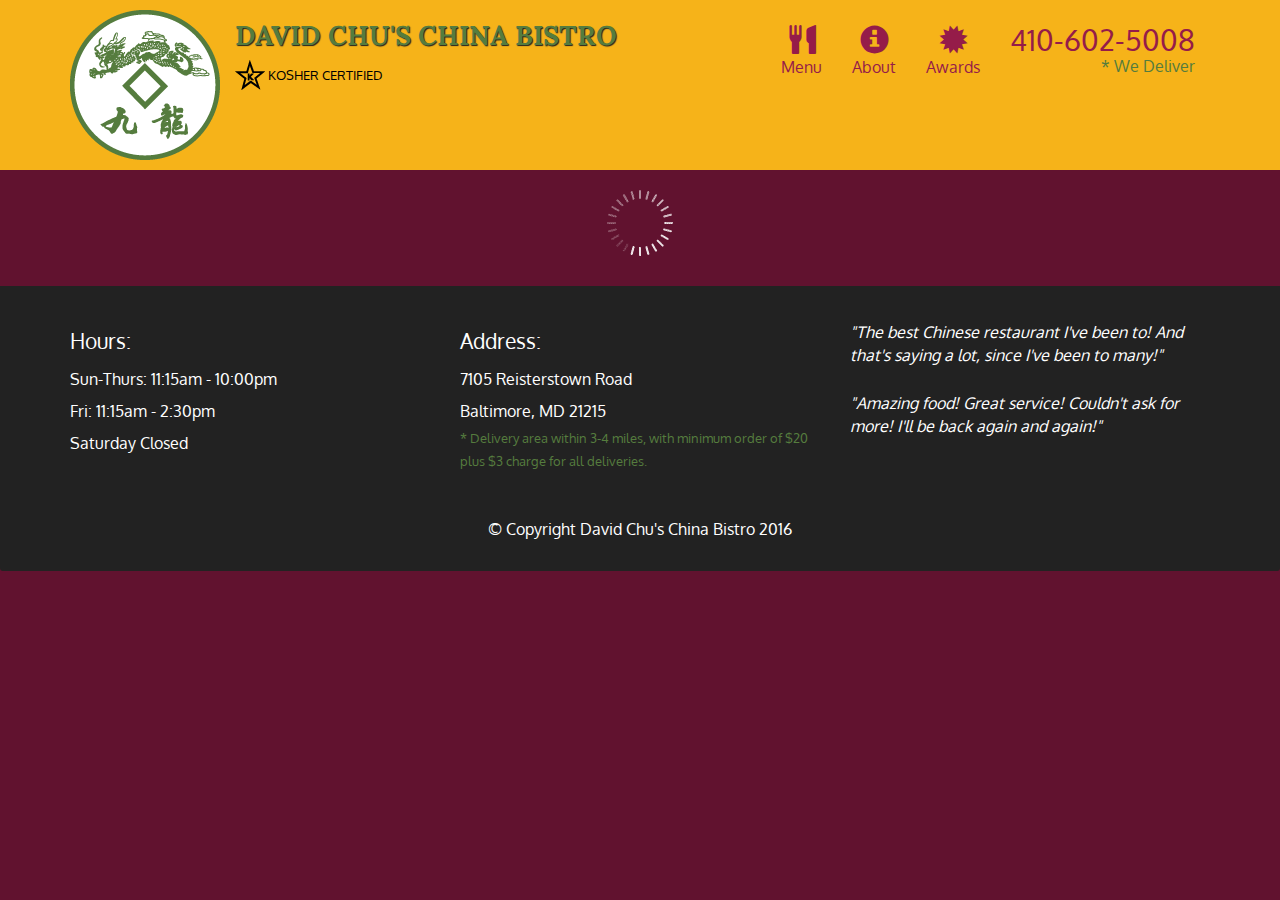
<file: mod5Assignment/index.html>
<!doctype html>
<html lang="en">
  <head>
    <meta charset="utf-8">
    <meta http-equiv="X-UA-Compatible" content="IE=edge">
    <meta name="viewport" content="width=device-width, initial-scale=1">
    <title>David Chu's China Bistro</title>
    <link rel="stylesheet" href="css/bootstrap.min.css">
    <link rel="stylesheet" href="css/styles.css">
    <link href='https://fonts.googleapis.com/css?family=Oxygen:400,300,700' rel='stylesheet' type='text/css'>
    <link href='https://fonts.googleapis.com/css?family=Lora' rel='stylesheet' type='text/css'>
  </head>
<body>
  <header>
    <nav id="header-nav" class="navbar navbar-default">
      <div class="container">
        <div class="navbar-header">
          <a href="index.html" class="pull-left visible-md visible-lg">
            <div id="logo-img" alt="Logo image"></div>
          </a>

          <div class="navbar-brand">
            <a href="index.html"><h1>David Chu's China Bistro</h1></a>
            <p>
              <img src="images/star-k-logo.png" alt="Kosher certification">
              <span>Kosher Certified</span>
            </p>
          </div>

          <button id="navbarToggle" type="button" class="navbar-toggle collapsed" data-toggle="collapse" data-target="#collapsable-nav" aria-expanded="false">
            <span class="sr-only">Toggle navigation</span>
            <span class="icon-bar"></span>
            <span class="icon-bar"></span>
            <span class="icon-bar"></span>
          </button>
        </div>
        
        <div id="collapsable-nav" class="collapse navbar-collapse">
           <ul id="nav-list" class="nav navbar-nav navbar-right">
            <li id="navHomeButton" class="visible-xs active">
              <a href="index.html">
                <span class="glyphicon glyphicon-home"></span> Home</a>
            </li>
            <li id="navMenuButton">
              <a href="#" onclick="$dc.loadMenuCategories();">
                <span class="glyphicon glyphicon-cutlery"></span><br class="hidden-xs"> Menu</a>
            </li>
            <li>
              <a href="#">
                <span class="glyphicon glyphicon-info-sign"></span><br class="hidden-xs"> About</a>
            </li>
            <li>
              <a href="#">
                <span class="glyphicon glyphicon-certificate"></span><br class="hidden-xs"> Awards</a>
            </li>
            <li id="phone" class="hidden-xs">
              <a href="tel:410-602-5008">
                <span>410-602-5008</span></a><div>* We Deliver</div>
            </li>
          </ul><!-- #nav-list -->
        </div><!-- .collapse .navbar-collapse -->
      </div><!-- .container -->
    </nav><!-- #header-nav -->
  </header>

  <div id="call-btn" class="visible-xs">
    <a class="btn" href="tel:410-602-5008">
    <span class="glyphicon glyphicon-earphone"></span>
    410-602-5008
    </a>
  </div>
  <div id="xs-deliver" class="text-center visible-xs">* We Deliver</div>

  <div id="main-content" class="container"></div>

  <footer class="panel-footer">
    <div class="container">
      <div class="row">
        <section id="hours" class="col-sm-4">
          <span>Hours:</span><br>
          Sun-Thurs: 11:15am - 10:00pm<br>
          Fri: 11:15am - 2:30pm<br>
          Saturday Closed
          <hr class="visible-xs">
        </section>
        <section id="address" class="col-sm-4">
          <span>Address:</span><br>
          7105 Reisterstown Road<br>
          Baltimore, MD 21215
          <p>* Delivery area within 3-4 miles, with minimum order of $20 plus $3 charge for all deliveries.</p>
          <hr class="visible-xs">
        </section>
        <section id="testimonials" class="col-sm-4">
          <p>"The best Chinese restaurant I've been to! And that's saying a lot, since I've been to many!"</p>
          <p>"Amazing food! Great service! Couldn't ask for more! I'll be back again and again!"</p>
        </section>
      </div>
      <div class="text-center">&copy; Copyright David Chu's China Bistro 2016</div>
    </div>
  </footer>

  <!-- jQuery (Bootstrap JS plugins depend on it) -->
  <script src="js/jquery-2.1.4.min.js"></script>
  <script src="js/bootstrap.min.js"></script>
  <script src="js/ajax-utils.js"></script>
  <script src="js/script.js"></script>
</body>
</html>
</file>
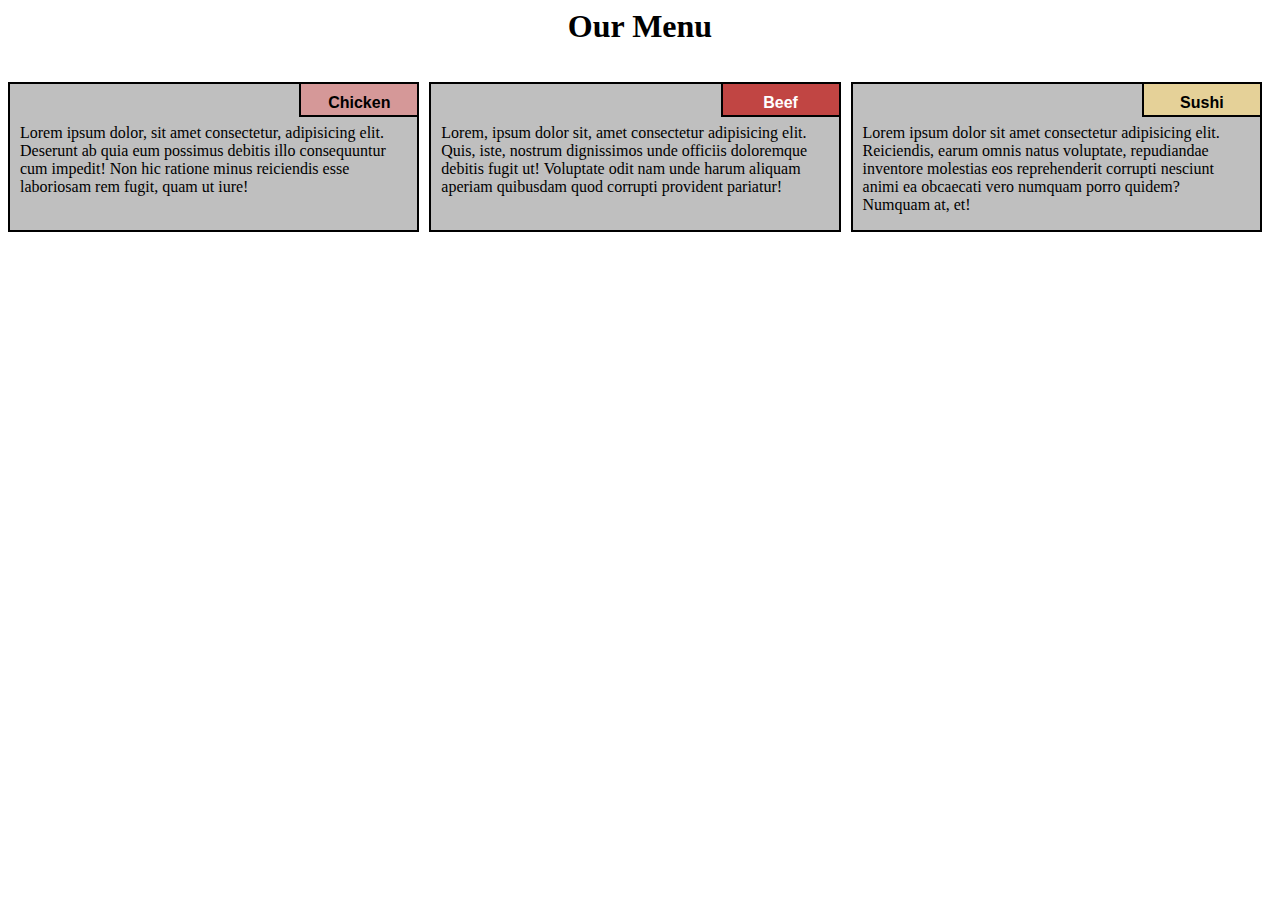
<file: Module 2 Assignment/index.html>
<html lang="en">
<head>
	<meta charset="UTF-8">
	<meta name="viewport" content="width=device-width, initial-scale=1.0">
	 <link rel="stylesheet" href="css/style.css">
	<title>Responsive Layout</title>



</head>
<body>
	<div class="row">
	<h1>Our Menu</h1>
  <div class="col-lg-4 col-md-6 col-sm-12" id="container">
    <p>Lorem ipsum dolor, sit amet consectetur, adipisicing elit. Deserunt ab quia eum possimus debitis illo consequuntur cum impedit! Non hic ratione minus reiciendis esse laboriosam rem fugit, quam ut iure!</p>
  	<p id="p1">Chicken</p>

  	</div>

  

  <div class="col-lg-4 col-md-6 col-sm-12" id="container"><p>Lorem, ipsum dolor sit, amet consectetur adipisicing elit. Quis, iste, nostrum dignissimos unde officiis doloremque debitis fugit ut! Voluptate odit nam unde harum aliquam aperiam quibusdam quod corrupti provident pariatur!</p>

  	<p id="p2">Beef</p>

  </div>

  <div class="col-lg-4 col-md-12 col-sm-12" id="container"><p>Lorem ipsum dolor sit amet consectetur adipisicing elit. Reiciendis, earum omnis natus voluptate, repudiandae inventore molestias eos reprehenderit corrupti nesciunt animi ea obcaecati vero numquam porro quidem? Numquam at, et!</p>

  	<p  id="p3">Sushi</p>

  </div>

	</div>	

</body>
</html>
</file>
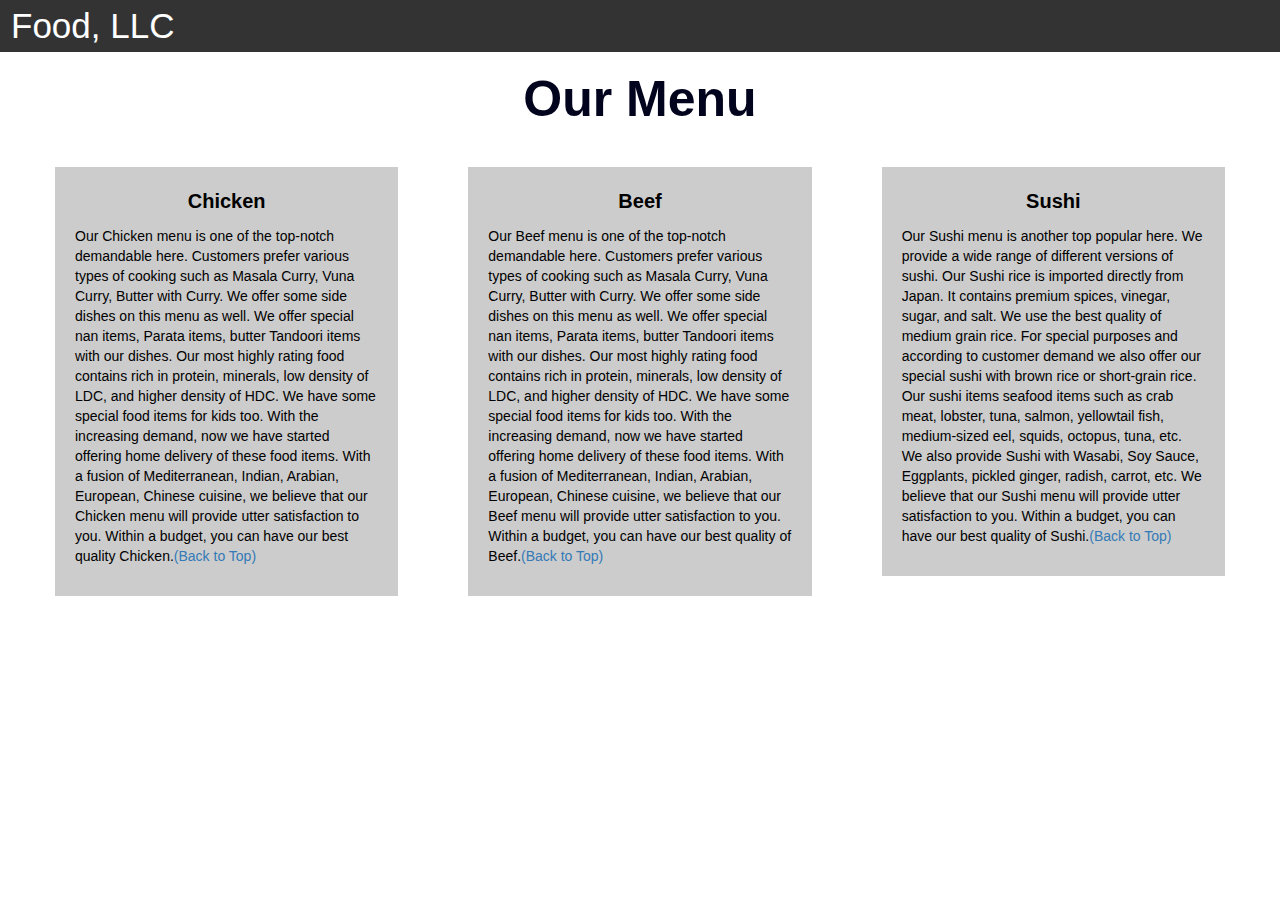
<file: Module3Assignment/index.html>
<!DOCTYPE html>
<html>
<head>

<title>Module 3</title>

  <meta name="viewport" content="width=device-width, initial-scale=1">
  <link rel="stylesheet" href="https://maxcdn.bootstrapcdn.com/bootstrap/3.3.7/css/bootstrap.min.css">
  <script src="https://ajax.googleapis.com/ajax/libs/jquery/3.3.1/jquery.min.js"></script>
  <script src="https://maxcdn.bootstrapcdn.com/bootstrap/3.3.7/js/bootstrap.min.js"></script>

</head>

<meta name="viewport" content="width=device-width, initial-scale=1">
<link rel="stylesheet" type="text/css" href="style.css">



<body>


<nav class="navbar" id="top">
  <div class="container-fluid">

    <div class="navbar-header">
      <button type="button" class="navbar-toggle" data-toggle="collapse" data-target="#myNavbar">
        <span class="icon-bar"></span>
        <span class="icon-bar"></span>
        <span class="icon-bar"></span> 
      </button>
      <a class="navbar-brand" href="#">Food, LLC</a>
    </div>

    <div class="collapse" id="myNavbar">
      <ul class="nav navbar-nav visible-xs">
        <li><a class="menu-item" href="#">Chicken</a></li>
        <li><a class="menu-item" href="#">Beef</a></li> 
        <li><a class="menu-item" href="#">Sushi</a></li> 
      </ul>
    </div>

  </div>
</nav>

<h1 class="main-title">Our Menu</h1>



<div class="row">

  <div class="col-lg-4 col-md-6 col-sm-12">
    <div class="content-box">
      <p class="item-name">Chicken</p>
      <p>Our Chicken menu is one of the top-notch demandable here. Customers prefer various types of cooking such as Masala Curry, Vuna Curry, Butter with Curry. We offer some side dishes on this menu as well. We offer special nan items, Parata items, butter Tandoori items with our dishes. Our most highly rating food contains rich in protein, minerals, low density of LDC, and higher density of HDC. We have some special food items for kids too. With the increasing demand, now we have started offering home delivery of these food items. With a fusion of Mediterranean, Indian, Arabian, European, Chinese cuisine, we believe that our Chicken menu will provide utter satisfaction to you. Within a budget, you can have our best quality Chicken.<a href="#top">(Back to Top)</a></p>
    </div>
  </div>

  <div class="col-lg-4 col-md-6 col-sm-12">
    <div class="content-box">
      <p class="item-name">Beef</p>
      <p>Our Beef menu is one of the top-notch demandable here. Customers prefer various types of cooking such as Masala Curry, Vuna Curry, Butter with Curry. We offer some side dishes on this menu as well. We offer special nan items, Parata items, butter Tandoori items with our dishes. Our most highly rating food contains rich in protein, minerals, low density of LDC, and higher density of HDC. We have some special food items for kids too. With the increasing demand, now we have started offering home delivery of these food items. With a fusion of Mediterranean, Indian, Arabian, European, Chinese cuisine, we believe that our Beef menu will provide utter satisfaction to you. Within a budget, you can have our best quality of Beef.<a href="#top">(Back to Top)</a></p>
    </div>
  </div>


  <div class="col-lg-4 col-md-12 col-sm-12">
    <div class="content-box">
      <p class="item-name">Sushi</p>
      <p>Our Sushi menu is another top popular here. We provide a wide range of different versions of sushi. Our Sushi rice is imported directly from Japan. It contains premium spices, vinegar, sugar, and salt. We use the best quality of medium grain rice. For special purposes and according to customer demand we also offer our special sushi with brown rice or short-grain rice. Our sushi items seafood items such as crab meat, lobster, tuna, salmon, yellowtail fish, medium-sized eel, squids, octopus, tuna, etc. We also provide Sushi with Wasabi, Soy Sauce, Eggplants, pickled ginger, radish, carrot, etc. We believe that our Sushi menu will provide utter satisfaction to you. Within a budget, you can have our best quality of Sushi.<a href="#top">(Back to Top)</a></p>
    </div>
  </div>

</div>


</body>
</html>
</file>
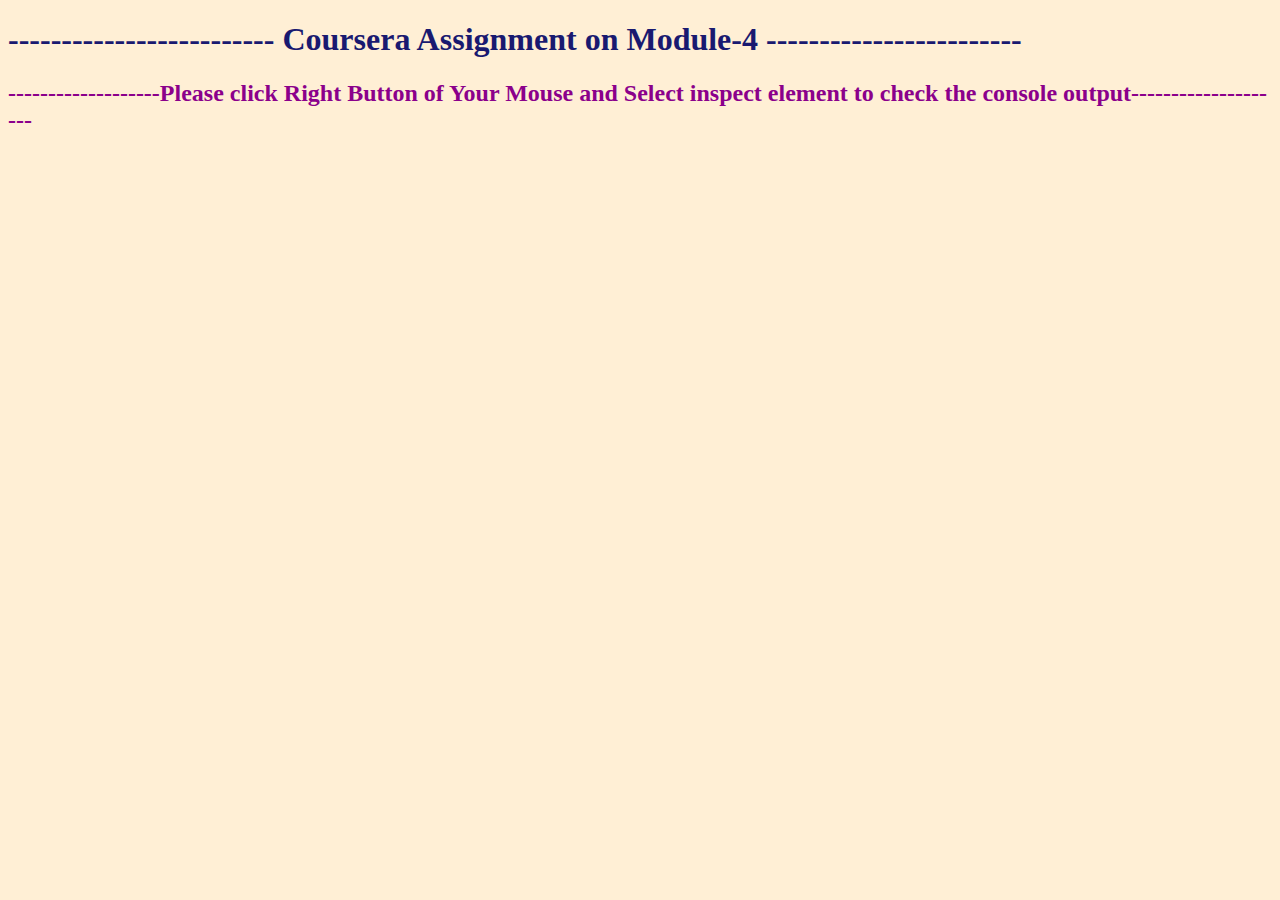
<file: Module4Assignment/index.html>
<!DOCTYPE html>
<html>
<head>
	<title></title>
</head>
<body bgcolor="PapayaWhip">
	<h1 style="color: MidnightBlue;">------------------------- Coursera Assignment on Module-4  ------------------------</h1>
  <h2 style="color: DarkMagenta;">-------------------Please click Right Button of Your Mouse and Select inspect element to check the console output--------------------</h2>
	<script src="script.js" ="text/javascript">
	
		</script>

</body>
</html>
</file>
<file: mod5Assignment/css/styles.css>
body {
  font-size: 16px;
  color: #fff;
  background-color: #61122f;
  font-family: 'Oxygen', sans-serif;
}

/** HEADER **/
#header-nav {
  background-color: #f6b319;
  border-radius: 0;
  border: 0;
}

#logo-img {
  background: url('../images/restaurant-logo_large.png') no-repeat;
  width: 150px;
  height: 150px;
  margin: 10px 15px 10px 0;
}

.navbar-brand {
  padding-top: 25px;
}
.navbar-brand h1 { /* Restaurant name */
  font-family: 'Lora', serif;
  color: #557c3e;
  font-size: 1.5em;
  text-transform: uppercase;
  font-weight: bold;
  text-shadow: 1px 1px 1px #222;
  margin-top: 0;
  margin-bottom: 0;
  line-height: .75;
}
.navbar-brand a:hover, .navbar-brand a:focus {
  text-decoration: none;
}
.navbar-brand p { /* Kosher cert */
  color: #000;
  text-transform: uppercase;
  font-size: .7em;
  margin-top: 15px;
}
.navbar-brand p span { /* Star-K */
  vertical-align: middle;
}

#nav-list {
  margin-top: 10px;
}
#nav-list a {
  color: #951C49;
  text-align: center;
}
#nav-list a:hover {
  background: #E7E7E7;
}
#nav-list a span {
  font-size: 1.8em;
}

#phone {
  margin-top: 5px;
}
#phone a { /* Phone number */
  text-align: right;
  padding-bottom: 0;
}
#phone div { /* We Deliver */
  color: #557c3e;
  text-align: right;
  padding-right: 15px;
}

.navbar-header button.navbar-toggle, .navbar-header .icon-bar {
  border: 1px solid #61122f;
}
.navbar-header button.navbar-toggle {
  clear: both;
  margin-top: -30px;
}
/* END HEADER */

/* FOOTER */
.panel-footer {
  margin-top: 30px;
  padding-top: 35px;
  padding-bottom: 30px;
  background-color: #222;
  border-top: 0;
}
.panel-footer div.row {
  margin-bottom: 35px;
}
#hours, #address {
  line-height: 2;
}
#hours > span, #address > span {
  font-size: 1.3em;
}
#address p {
  color: #557c3e;
  font-size: .8em;
  line-height: 1.8;
}
#testimonials {
  font-style: italic;
}
#testimonials p:nth-child(2) {
  margin-top: 25px;
}
/* END FOOTER */



/* HOME PAGE */
.container .jumbotron {
  box-shadow: 0 0 50px #3F0C1F;
  border: 2px solid #3F0C1F;
}

#menu-tile, #specials-tile, #map-tile {
  height: 250px;
  width: 100%;
  margin-bottom: 15px;
  position: relative;
  border: 2px solid #3F0C1F;
  overflow: hidden;
}
#menu-tile:hover, #specials-tile:hover, #map-tile:hover {
  box-shadow: 0 1px 5px 1px #cccccc;
}
#menu-tile {
  background: url('../images/menu-tile.jpg') no-repeat;
  background-position: center;
}
#specials-tile {
  background: url('../images/specials-tile.jpg') no-repeat;
  background-position: center;
}
#menu-tile span, #specials-tile span, #map-tile span {
  position: absolute;
  bottom: 0;
  right: 0;
  width: 100%;
  text-align: center;
  font-size: 1.6em;
  text-transform: uppercase;
  background-color: #000;
  color: #fff;
  opacity: .8;
}
/* END HOME PAGE */

/* MENU CATEGORIES PAGE */
.category-tile { 
  position: relative;
  border: 2px solid #3F0C1F;
  overflow: hidden;
  width: 200px;
  height: 200px;
  margin: 0 auto 15px;
}
.category-tile span {
  position: absolute;
  bottom: 0;
  right: 0;
  width: 100%;
  text-align: center;
  font-size: 1.2em;
  text-transform: uppercase;
  background-color: #000;
  color: #fff;
  opacity: .8;
}
.category-tile:hover {
  box-shadow: 0 1px 5px 1px #cccccc;
}

#menu-categories-title + div {
  margin-bottom: 50px;
}
/* END MENU CATEGORIES PAGE */

/* SINGLE CATEGORY PAGE */
.menu-item-tile {
  margin-bottom: 25px;
}
.menu-item-tile hr {
  width: 80%;
}
.menu-item-tile .menu-item-price {
  font-size: 1.1em;
  text-align: right;
  margin-top: -15px;
  margin-right: -15px;
}
.menu-item-tile .menu-item-price span {
  font-size: .6em;
}
.menu-item-photo {
  position: relative;
  border: 2px solid #3F0C1F; 
  overflow: hidden;
  padding: 0;
  margin-right: -15px;
  margin-left: auto;
  margin-bottom: 20px;
  max-width: 250px;
}
.menu-item-photo div {
  position: absolute;
  bottom: 0;
  right: 0;
  width: 80px;
  background-color: #557c3e;
  text-align: center;
}
.menu-item-description {
  padding-right: 30px;
}
h3.menu-item-title {
  margin: 0 0 10px;
}
.menu-item-details {
  font-size: .9em;
  font-style: italic;
}
/* END SINGLE CATEGORY PAGE */


/********** Large devices only **********/
@media (min-width: 1200px) {
  .container .jumbotron {
    background: url('../images/jumbotron_1200.jpg') no-repeat;
    height: 675px;
  }
}

/********** Medium devices only **********/
@media (min-width: 992px) and (max-width: 1199px) {
  /* Header */
  #logo-img {
    background: url('../images/restaurant-logo_medium.png') no-repeat;
    width: 100px;
    height: 100px;
    margin: 5px 5px 5px 0;
  }
  /* End Header */

  /* Home Page */
  .container .jumbotron {
    background: url('../images/jumbotron_992.jpg') no-repeat;
    height: 558px;
  }
  /* End Home Page */
}

/********** Small devices only **********/
@media (min-width: 768px) and (max-width: 991px) {
  /* Home Page */
  .container .jumbotron {
    background: url('../images/jumbotron_768.jpg') no-repeat;
    height: 432px;
  }
  /* End Home Page */
}

/********** Extra small devices only **********/
@media (max-width: 767px) {
  /* Header */
  .navbar-brand {
    padding-top: 10px;
    height: 80px;
  }
  .navbar-brand h1 { /* Restaurant name */
    padding-top: 10px;
    font-size: 5vw; /* 1vw = 1% of viewport width */
  }
  .navbar-brand p { /* Kosher cert */
    font-size: .6em;
    margin-top: 12px;
  }
  .navbar-brand p img { /* Star-K */
    height: 20px;
  }

  #collapsable-nav a { /* Collapsed nav menu text */
    font-size: 1.2em;
  }
  #collapsable-nav a span { /* Collapsed nav menu glyph */
    font-size: 1em;
    margin-right: 5px;
  }

  #call-btn > a {
    font-size: 1.5em;
    display: block;
    margin: 0 20px;
    padding: 10px;
    border: 2px solid #fff;
    background-color: #f6b319;
    color: #951c49;
  }
  #xs-deliver {
    margin-top: 5px;
    font-size: .7em;
    letter-spacing: .1em;
    text-transform: uppercase;
  }
  /* End Header */

  /* Footer */
  .panel-footer section {
    margin-bottom: 30px;
    text-align: center;
  }
  .panel-footer section:nth-child(3) {
    margin-bottom: 0; /* margin already exists on the whole row */
  }
  .panel-footer section hr {
    width: 50%;
  }
  /* End Footer */

  /* Home Page */
  .container .jumbotron {
    margin-top: 30px;
    padding: 0;
  }
  #menu-tile, #specials-tile {
    width: 360px;
    margin: 0 auto 15px;
  }

  .menu-item-photo {
    margin-right: auto;
  }
  .menu-item-tile .menu-item-price {
    text-align: center;
  }
  .menu-item-description {
    text-align: center;;
  }
}


/********** Super extra small devices Only :-) (e.g., iPhone 4) **********/
@media (max-width: 479px) {
  /* Header */
  .navbar-brand h1 { /* Restaurant name */
    padding-top: 5px;
    font-size: 6vw;
  }
  /* End Header */
  
  /* Home page */
  #menu-tile, #specials-tile {
    width: 280px;
    margin: 0 auto 15px;
  }

  .col-xxs-12 {
    position: relative;
    min-height: 1px;
    padding-right: 15px;
    padding-left: 15px;
    float: left;
    width: 100%;
  }
}
</file>
<file: Module 2 Assignment/css/style.css>
*{
  box-sizing: border-box;
}

h1{
  text-align: center;
}

p {
  background-color: #bfbfbf;
  border: 2px solid black;
  height: 150px;
  margin-right: 10px;
  padding: 40px 10px 5px 10px;
  overflow: hidden;
}


#container {
  position: relative;
  
}

#p1 {
  background-color: #D59898;
  position: absolute;
  top: 0;
  right: 0;
  font-weight: bold;
  height: 35px;
  width: 120px;
  padding: 10px;
  text-align: center;
  font-family: Arial, Helvetica, sans-serif;

}
#p2 {
  background-color:#C14543 ;
  color: white;
  position: absolute;
  top: 0;
  right: 0;
  font-weight: bold;
  height: 35px;
  width: 120px;
  padding: 10px;
  text-align: center;
  font-family: Arial, Helvetica, sans-serif;

}
#p3 {
 background-color: #E5D198;
  position: absolute;
  top: 0;
  right: 0;
  font-weight: bold;
  height: 35px;
  width: 120px;
  padding: 10px;
  text-align: center;
  font-family: Arial, Helvetica, sans-serif;

}


.row {
  width: 100%;

}


/********** Large devices only **********/
@media (min-width: 992px) {
  .col-lg-1, .col-lg-2, .col-lg-3, .col-lg-4, .col-lg-5, .col-lg-6, .col-lg-7, .col-lg-8, .col-lg-9, .col-lg-10, .col-lg-11, .col-lg-12 {
    float: left;
  }
  .col-lg-1 {
    width: 8.33%;
  }
  .col-lg-2 {
    width: 16.66%;
  }
  .col-lg-3 {
    width: 25%;
  }
  .col-lg-4 {
    width: 33.33%;
  
  }
  .col-lg-5 {
    width: 41.66%;
  }
  .col-lg-6 {
    width: 50%;
  }
  .col-lg-7 {
    width: 58.33%;
  }
  .col-lg-8 {
    width: 66.66%;
  }
  .col-lg-9 {
    width: 74.99%;
  }
  .col-lg-10 {
    width: 83.33%;
  }
  .col-lg-11 {
    width: 91.66%;
  }
  .col-lg-12 {
    width: 100%;
  }

  
}

/********** Medium devices only **********/
@media (min-width: 768px) and (max-width: 991px) {
  .col-md-1, .col-md-2, .col-md-3, .col-md-4, .col-md-5, .col-md-6, .col-md-7, .col-md-8, .col-md-9, .col-md-10, .col-md-11, .col-md-12 {
    float: left;
   
  }
  .col-md-1 {
    width: 8.33%;
  }
  .col-md-2 {
    width: 16.66%;
  }
  .col-md-3 {
    width: 25%;
  }
  .col-md-4 {
    width: 33.33%;
  }
  .col-md-5 {
    width: 41.66%;
  }
  .col-md-6 {
    width: 50%;
  }
  .col-md-7 {
    width: 58.33%;
  }
  .col-md-8 {
    width: 66.66%;
  }
  .col-md-9 {
    width: 74.99%;
  }
  .col-md-10 {
    width: 83.33%;
  }
  .col-md-11 {
    width: 91.66%;
  }
  .col-md-12 {
    width: 100%;
  }
}

/********** Mobile only **********/
@media (max-width: 767px) {
  .col-sm-1, .col-sm-2, .col-sm-3, .col-sm-4, .col-sm-5, .col-sm-6, .col-sm-7, .col-sm-8, .col-sm-9, .col-sm-10, .col-sm-11, .col-sm-12 {
    float: left;
  }
  .col-sm-1 {
    width: 8.33%;
  }
  .col-sm-2 {
    width: 16.66%;
  }
  .col-sm-3 {
    width: 25%;
  }
  .col-sm-4 {
    width: 33.33%;
  
  }
  .col-sm-5 {
    width: 41.66%;
  }
  .col-sm-6 {
    width: 50%;
  }
  .col-sm-7 {
    width: 58.33%;
  }
  .col-sm-8 {
    width: 66.66%;
  }
  .col-sm-9 {
    width: 74.99%;
  }
  .col-sm-10 {
    width: 83.33%;
  }
  .col-sm-11 {
    width: 91.66%;
  }
  .col-sm-12 {
    width: 100%;
  }

  
}
</file>
<file: Module3Assignment/style.css>
.container-fluid{
	margin: 0;
	padding: 0;
}

.navbar{
	border-radius: 0px;
	background-color: rgba(0,0,0,0.8);
}

.navbar-brand{
  font-size: 35px;
  color: white;
  padding-left: 25px;
}

.navbar-brand:hover{
	color: white;
}

.nav{
	margin: 0;
	padding: 0;
}

.navbar-nav{
  font-size: 25px;
  text-align: center;
  margin: 0;
  padding: 0;
}

.navbar-toggle{
	border: 2px solid white;
	margin-right: 25px;
}

.icon-bar{
	background-color: white;
}


.main-title{
  margin-bottom: 15px;
  text-align: center;
  color: #02031c;
  font-size: 50px;
  font-family: Helvetica, cursive, sans-serif;
  font-weight: bold;
}

li{
	box-sizing: border-box;
	width: 100%;
}

.menu-item{
	padding: 0;
	margin: 0;
	width: 100%;
	background-color: white;
	border-bottom: 1px solid black;
	color: black;
	display: block;
}

.menu-item:hover{
	background-color: rgba(0,0,0,0.9);
	color: rgba(0,0,0,0.4);
}



.row{
	margin: 20px;
}

.content-box{
	margin: 20px;
	width: auto;
	height: auto;
	color: black;
	background-color: rgba(0,0,0,0.2);
	font-family: Helvetica, cursive, sans-serif;
	padding: 20px;
}

.item-name{
	text-align: center;
	font-size: 20px;
	font-weight: bold;
}

#top{

}
</file>
